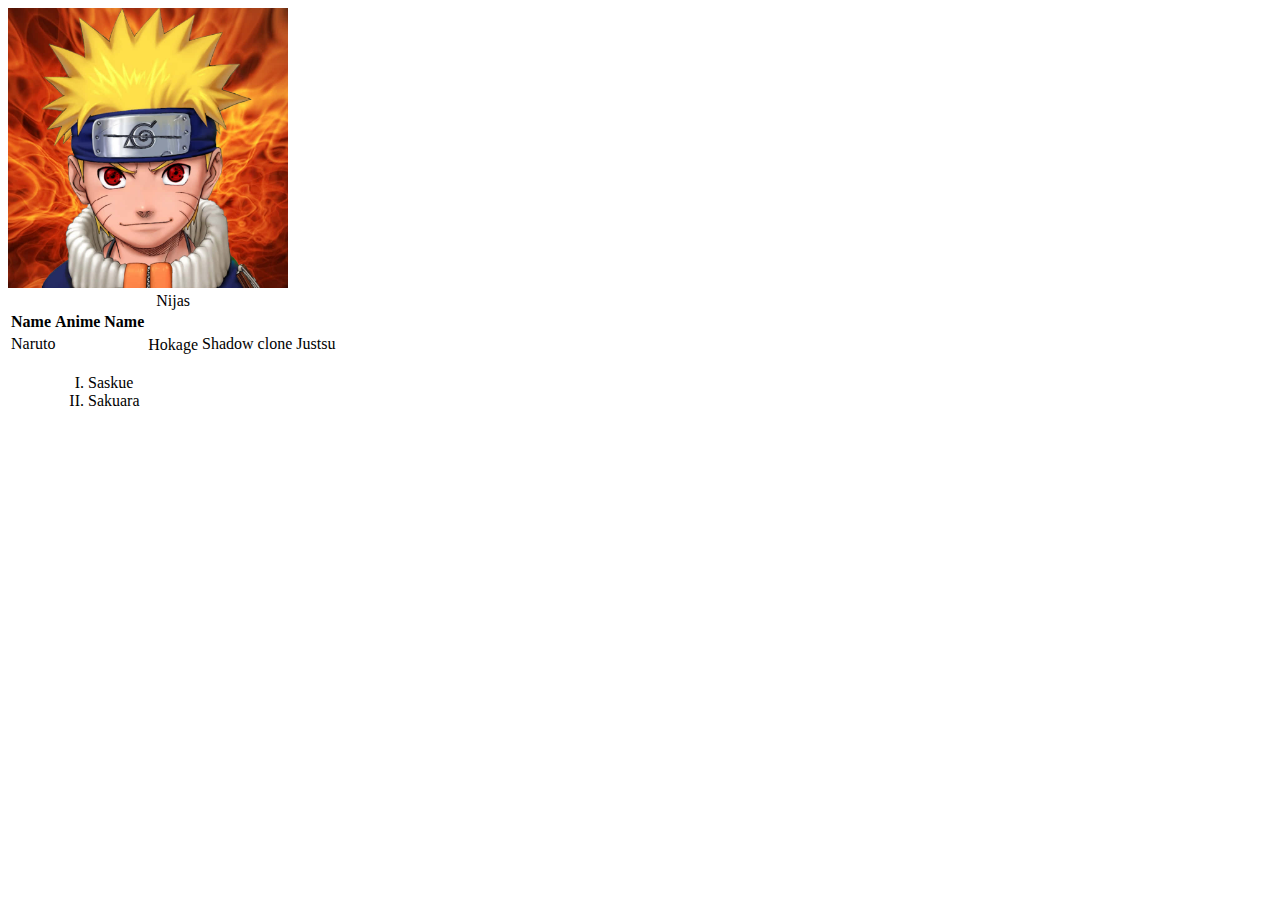
<file: Html And Css/index.html>
<!DOCTYPE html>
<html lang="en">
<head>
    <meta charset="UTF-8">
    <meta name="viewport" content="width=device-width, initial-scale=1.0">
    <title>Images</title>
    <link rel="stylesheet" href="style.css">
</head>
<body>
    <img height="280" src="naruto-profile-pictures.jpg" alt="naruto-profile-pictures">
    <br>
    <table>
        <caption>Nijas</caption>
        <thead>
        <tr>
            <th>Name</th>
            <th>Anime Name</th>
        </thead>
        </tr>
        <tr>
            <td colspan="2">Naruto</td>
            <td rowspan="2">Hokage</td>
            <td>Shadow clone Justsu</td>
        </tr>
        <tr>

        </tr>
    </table>
    <ul>
        <ol type="I">
        <li>
            Saskue
        </li>
        <li>
            Sakuara
        </li>
        </ol>
    </ul>
</body>
</html>
</file>
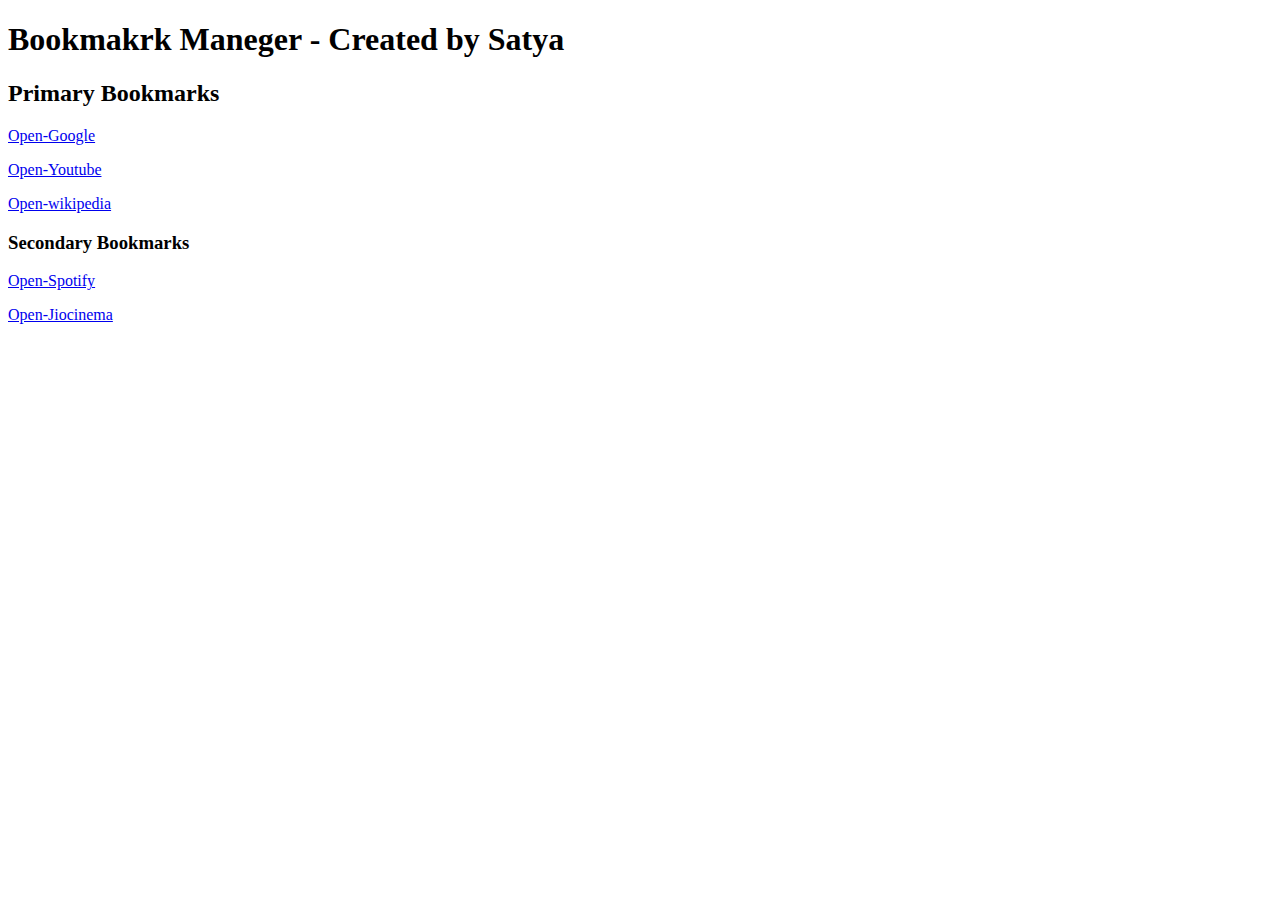
<file: Html And Css/bookmarkfile.html>
<!DOCTYPE html>
<html lang="en">
<head>
    <meta charset="UTF-8">
    <meta name="viewport" content="width=device-width, initial-scale=1.0">
    <title>Bookmark Maneger - Created by Satya</title>
</head>
<body>
    <h1> Bookmakrk Maneger - Created by  Satya </h1>
    <h2>Primary Bookmarks</h2>
    <p>
    <a target="_blank" href="https://www.google.com">Open-Google</a>
    </p>
     <p>
         <a target="_blank" href="https://www.youtube.com">Open-Youtube</a>
    </p>
    <p>
        <a target="_blank" href="https://www.wikipedia.com">Open-wikipedia</a>
    </p>

    <h3>Secondary Bookmarks</h3>
    <p>
        <a target="_blank" href="https://open.spotify.com">Open-Spotify</a>
    </p>
    <p>
        <a target="_blank" href="https://www.jiocinema.com">Open-Jiocinema</a>
    </p>
</body>
</html>
</file>
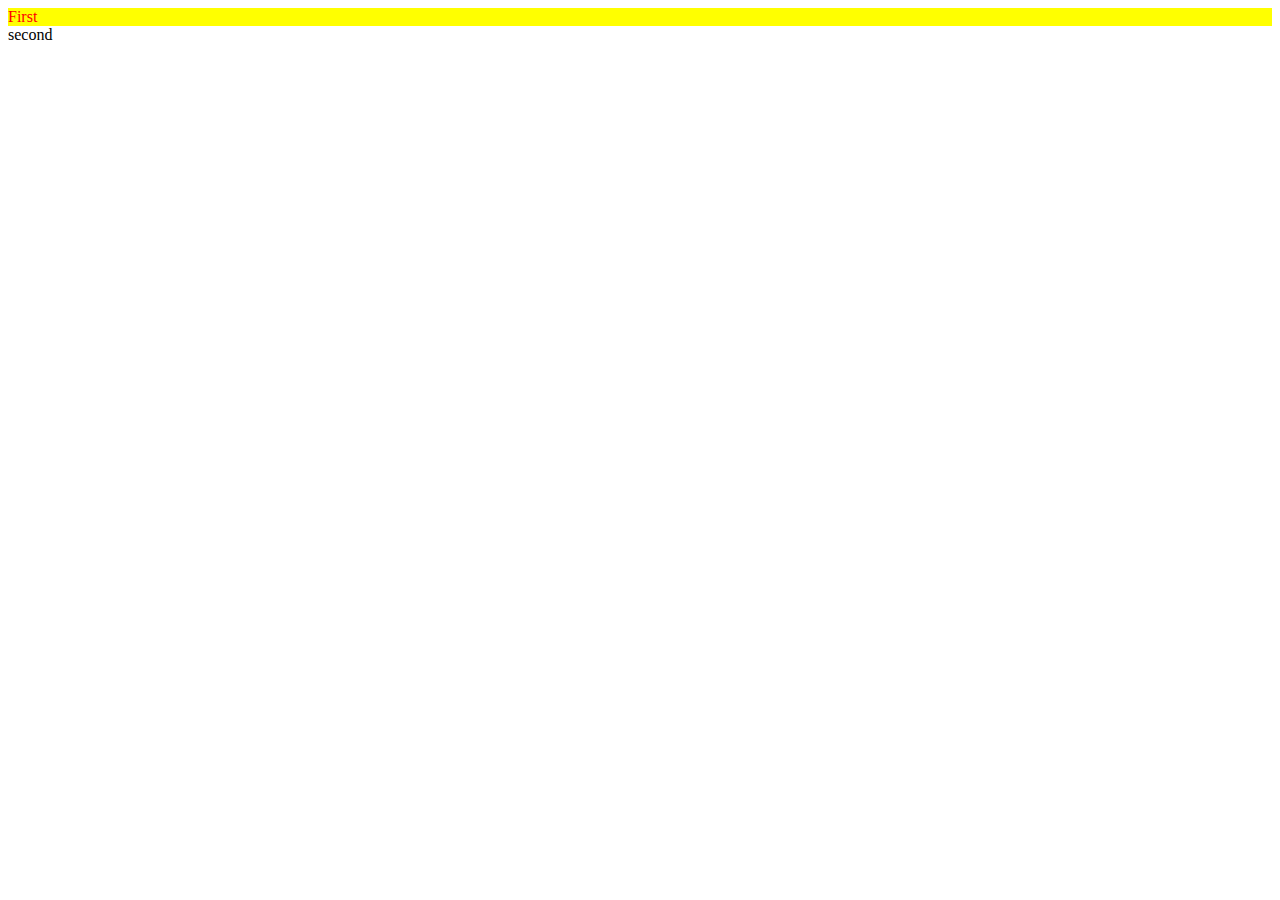
<file: Html And Css/class.html>
<!DOCTYPE html>
<html lang="en">
<head>
    <meta charset="UTF-8">
    <meta name="viewport" content="width=device-width, initial-scale=1.0">
    <title>ID and Classes in html</title>
    <link rel="stylesheet" href="new.css">
</head>
<body>
   <div id="firstdiv" class="red bg-gold">First</div> 
   <div id="Seconddiv">second</div>
   <span class="red"></span>
</body>
</html>
</file>
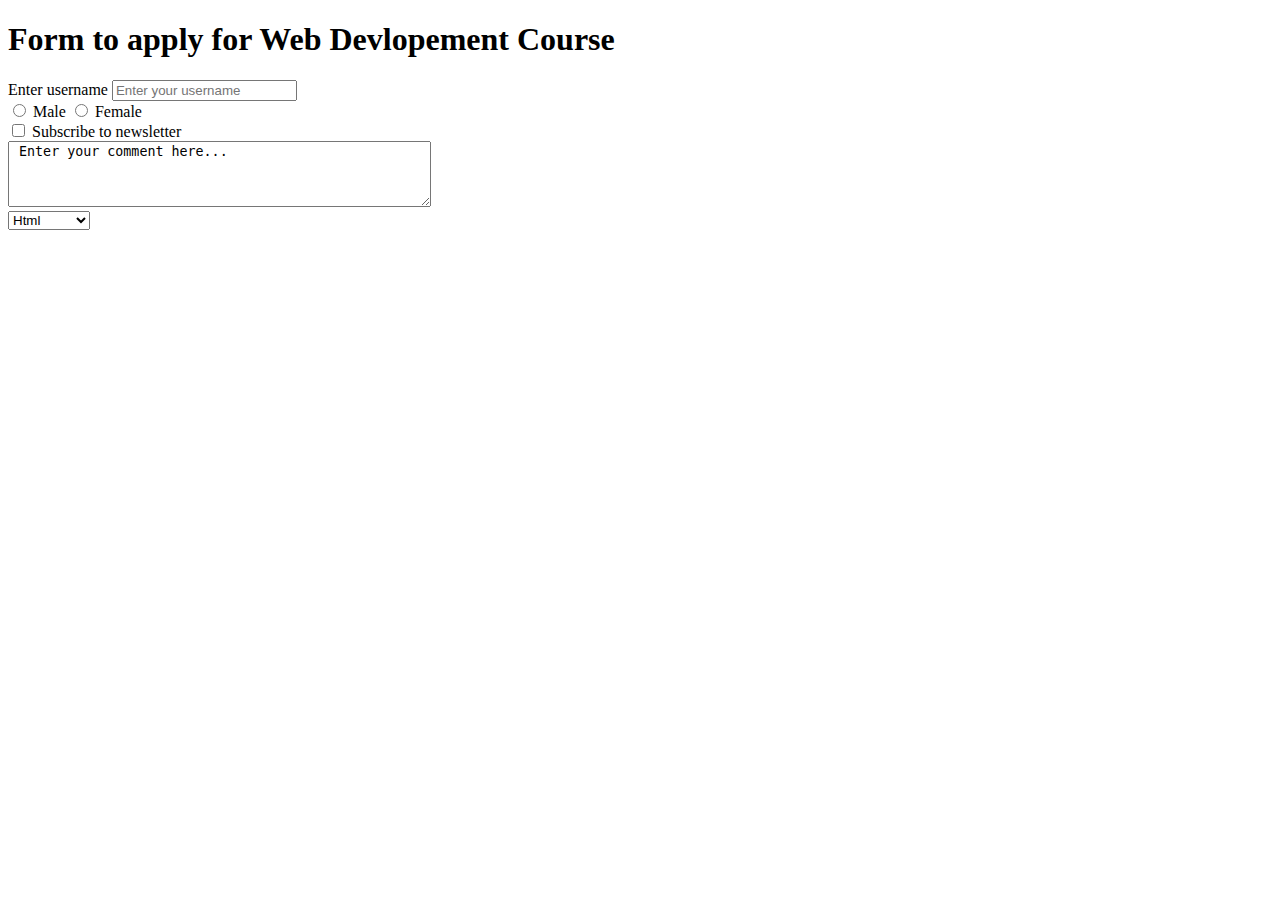
<file: Html And Css/forms.html>
<!DOCTYPE html>
<html lang="en">
<head>
    <meta charset="UTF-8">
    <meta name="viewport" content="width=device-width, initial-scale=1.0">
    <title>Forms- Lets learn it</title>
</head>
<body>
    <h1>Form to apply for Web Devlopement Course</h1>
    <form action="post">
        <div>
        <label for="username">Enter username</label>
        <input type="text"name="username"placeholder="Enter your username">
        </div>
        <div>
        <input type="radio"id="male"name="gender"value="male">
        <label for="male">Male</label>
        <input type="radio"id="female"name="gender"value="female">
        <label for="female">Female</label>
        </div>  
        <div>
            <input type="checkbox" name="subscribe" id="subscribe" value=""yes>
            <label for="subscribe">Subscribe to newsletter </label>
        </div>
        <div>
            <textarea name="comment" rows="4"cols="50"> Enter your comment here...
            </textarea>

        </div>
        <div>
            <select name="language">
                <option value="html">Html</option>
                <option value="css">Css</option>
                <option value="javascript">Javascript</option>
            </select>
        </div>
    </form>
</body>
</html>
</file>
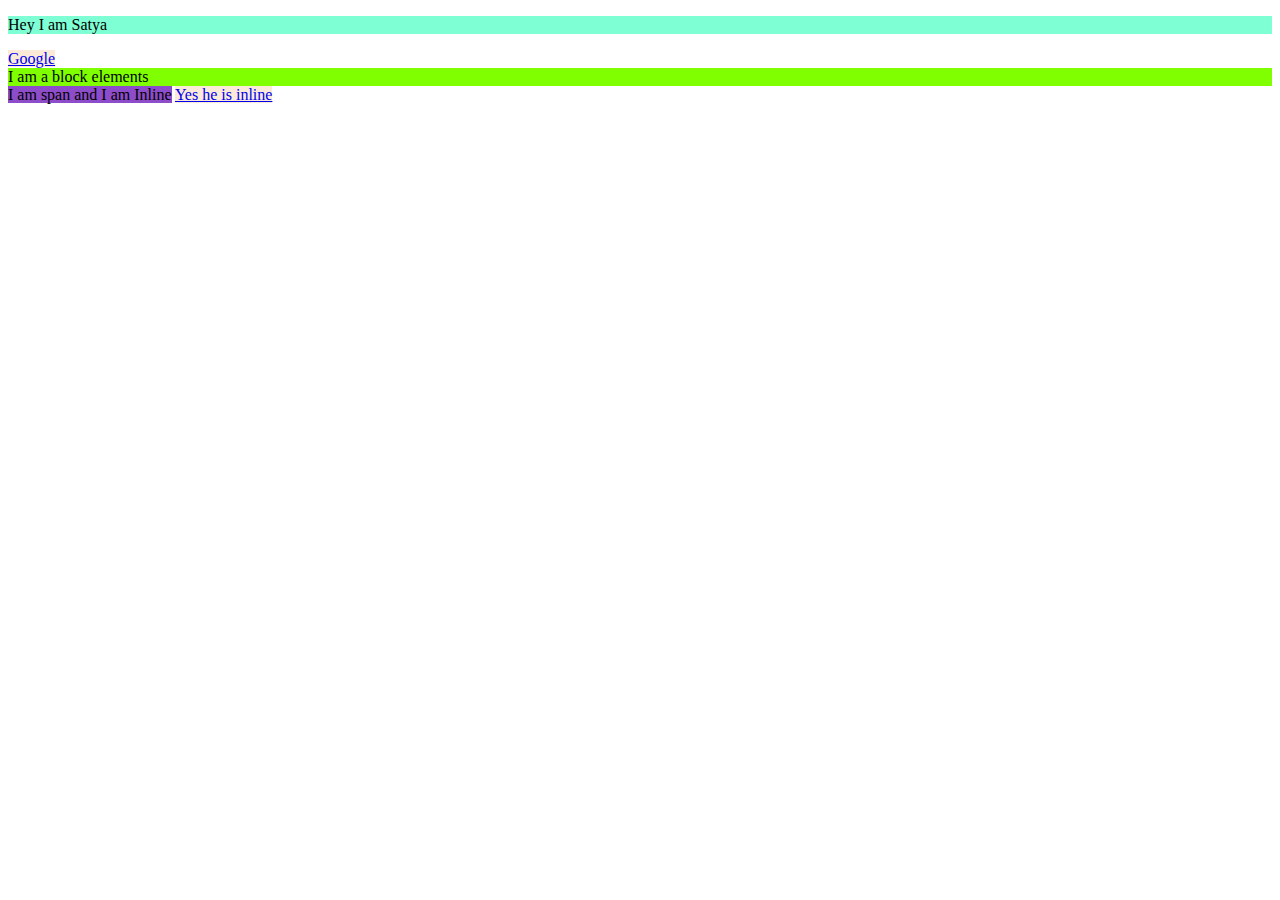
<file: Html And Css/inline.html>
<!DOCTYPE html>
<html lang="en">

<head>
    <meta charset="UTF-8">
    <meta name="viewport" content="width=device-width, initial-scale=1.0">
    <title>Inline and Block elements -html</title>
    <link rel="stylesheet" href="style.css">
</head>

<body>
    <p>Hey I am Satya</p>
    <a href="https://google.com">Google</a>
    <div>I am a block elements</div>
    <span>I am span and I am Inline</span>
    <a href="Yes he is inline">Yes he is inline</a>
</body>

</html>
</file>
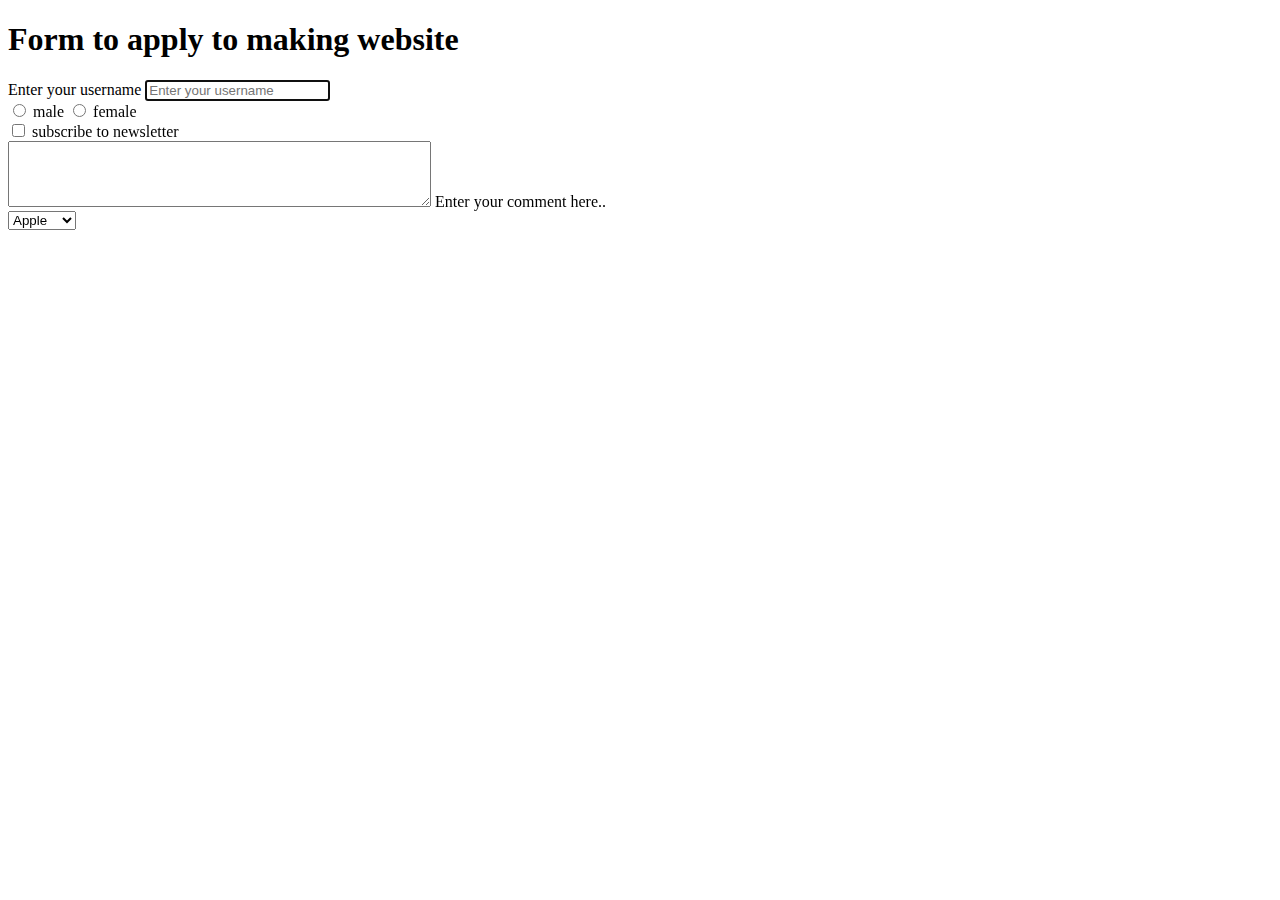
<file: Html And Css/seo.html>
<!DOCTYPE html>
<html lang="en">
<head>
    <meta charset="UTF-8">
    <meta name="viewport" content="width=device-width, initial-scale=1.0">
    <title>Forms - Lets learn it</title>
</head>
<body>
    <h1>Form to apply to making website</h1>
    <form action="post">
        <div>
        <label for="username"> Enter your username</label>
        <input type="text" id="username" name="user name" placeholder="Enter your username"autofocus>
        </div>
        <div>
            <input type="radio" id="male" name="gender" value="male">
        <label for="male"> male</label>
        <input type="radio" id="female" name="gender" value="female">
        <label for="female">female</label>
        </div>
        <div>
           <input type="checkbox" name="subscribe" id="subscribe"value="yes">
           <label for="subscribe">subscribe to newsletter</label>
           <div>
              <textarea name="comments" rows="4" cols="50"></textarea>
                       Enter your comment here..
           </div>
           <div>
            <select name="fruits">
                <option value="apple">Apple</option>
                <option value="banana">Banana</option>
                <option value="cherry">Cherry</option>
            </select>
           </div>
        </div>
    </form>
</body>
</html>
</file>
<file: Html And Css/style.css>
p{
    background-color: aquamarine;
}
a{
    background-color: rgb(250, 234, 215);
}
div{
    background-color: chartreuse;
}
span{
    background-color:rgb(141, 77, 202) ;
}
</file>
<file: Html And Css/new.css>
.red{
 color: red;
}
.bg-gold{
    background-color: yellow;
}
#firstdiv{
    /*background-color:red;*/
}
</file>
